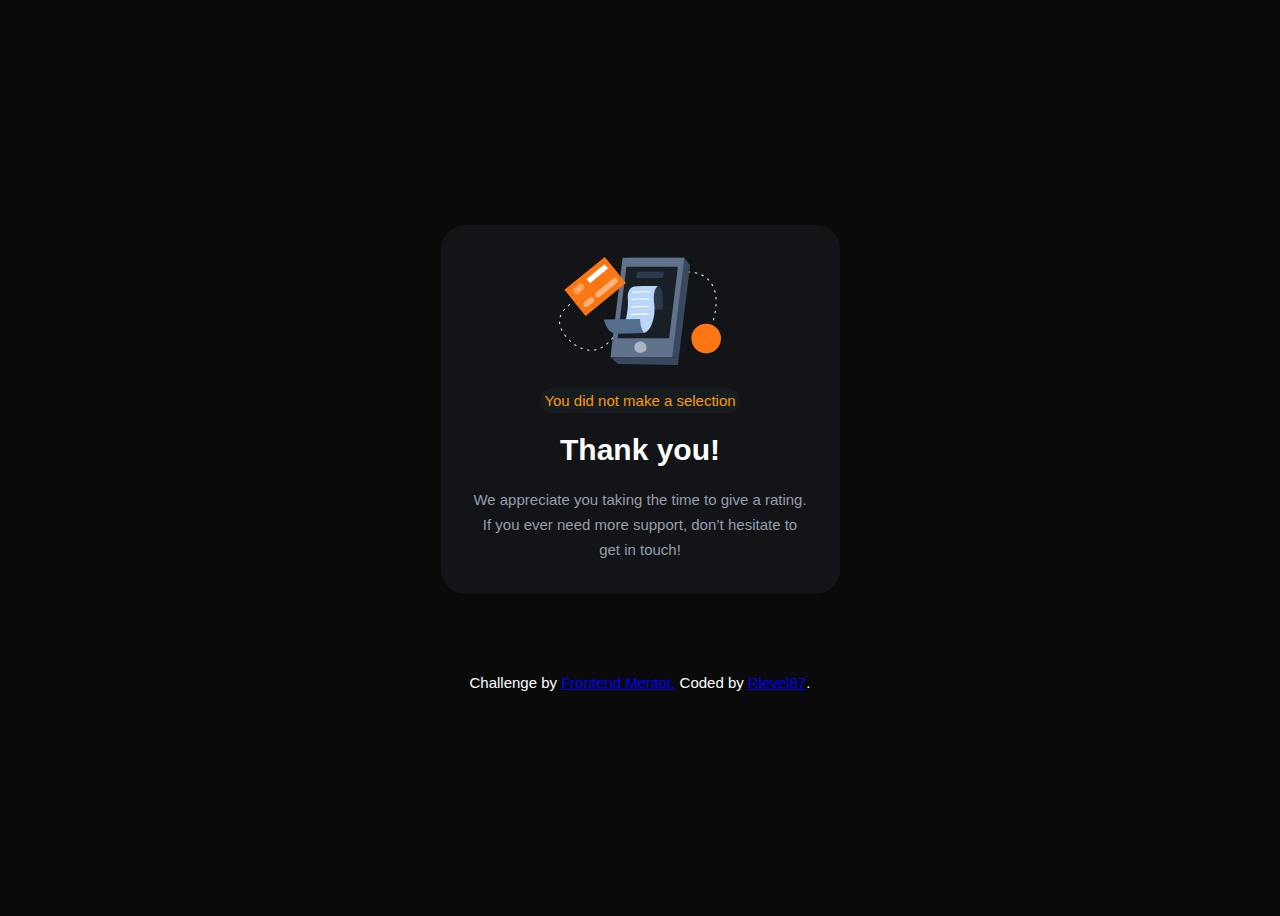
<file: submit.html>
<!DOCTYPE html>
<html lang="en">
<head>
    <meta charset="UTF-8">
    <meta name="viewport" content="width=device-width, initial-scale=1.0">
    <link rel="stylesheet" href="styles.css">
    <link rel="icon" href="images/favicon-32x32.png">
    <title>Document</title>
</head>
<body>
    

    <div class="container2ndPage">
        <div class="thankYou">
                <img src="images/illustration-thank-you.svg" alt="Thank you image">
        </div>

        <div>
             <p id="selectedInput"></p>
        </div>

        <h1>
            Thank you!
        </h1>

        <div class="pre">
             <p>
                 We appreciate you taking the time to give a rating. 
                 If you ever need more support, don’t hesitate to 
                 get in touch!
            </p>
        </div>
        
    </div>
    <footer>
        Challenge by <a href="https://www.frontendmentor.io/solutions/news-homepage-PqJc_mGyBG"> Frontend Mentor.</a> 
        Coded by <a href="https://www.frontendmentor.io/profile/Rlevel87">Rlevel87</a>.
    </footer>
    <script>
            window.addEventListener('load', () => {
            const displayResult = document.getElementById('selectedInput');
            const selectedRating = localStorage.getItem('selectedRating');
            if (displayResult && selectedRating) {
                displayResult.textContent = `You selected ${selectedRating} out of 5`;
            } else {
                displayResult.textContent = "You did not make a selection";
            }

            localStorage.removeItem('selectedRating');
        });

    </script>
</body>
</html>
</file>
<file: styles.css>
:root{
    --White: hsl(0, 0%, 100%);
    --LightGrey: hsl(217, 12%, 63%);
    --DarkBlue: hsl(213, 19%, 18%);
    --VeryDarkBlue: hsl(216, 12%, 8%); 
}
body{
    background-color: hsl(0, 0%, 4%);
    display: flex;
    flex-direction: column;
    justify-content: center;
    align-items: center;
    height: 100vh;
    font-family: 'overpass', sans-serif; 
    font-size: 15px;
    
}
.container{
    background-color: var(--VeryDarkBlue);
    max-width: 325px;
    padding: 2rem;
    border-radius: 1.5rem;   
    margin: 0 2rem;
}
h1{
    color: white;
    font-weight: 700;
}
p{
    color: var(--LightGrey);
    font-weight: 400;
    line-height: 25px;
}
.star, .rating{
    background-color: hsl(213 , 19%, 11%);
    width: 50px;
    height: 50px;
    border-radius: 4rem;
}
.star{
    display: flex;
    align-items: center;
    justify-content: center;
}
.rating{
    border: none;
    margin: 5px;
    color: white;
}
.rating:hover{
    background-color: hsl(37, 98%, 49%);
    color: black;
    cursor: pointer;
}
.submit{
    width: 325px;
    height: 45px;
    border-radius: 3rem;
    margin-top: 1rem;
    color: black;
    font-weight: 700;
    font-size: 16px;
    background-color: hsl(37, 98%, 49%);
    border: none;
}
.submit:hover{
    background-color: var(--White);
    cursor: pointer;
}
footer{
    color: white;
    margin-top: 5rem;
}
.container2ndPage{
    background-color: var(--VeryDarkBlue);
    max-width: 335px;
    padding: 2rem;
    border-radius: 1.5rem;   
    margin: 0 2rem;
    display: flex;
    flex-direction: column;
    justify-content: center;
    align-items: center;
}
.container2ndPage p{
    text-align: center;
    margin: 0;
}
#selectedInput{
    width: 200px;
    height: 25px;
    border-radius: 5rem;
    color: hsl(37, 98%, 49%);
    margin-top: 20px;
    display: flex;
    align-items: center;
    justify-content: center;
    background-color: hsl(213 , 19%, 11%);
}
@media (max-width: 375px){
    .container{
        min-width: 300px;
        margin: 0 2rem;
        padding: 1rem;
    }
    .submit{
        width: 300px;
    }
    .rating{
        margin: 3px;
    }
}
</file>
